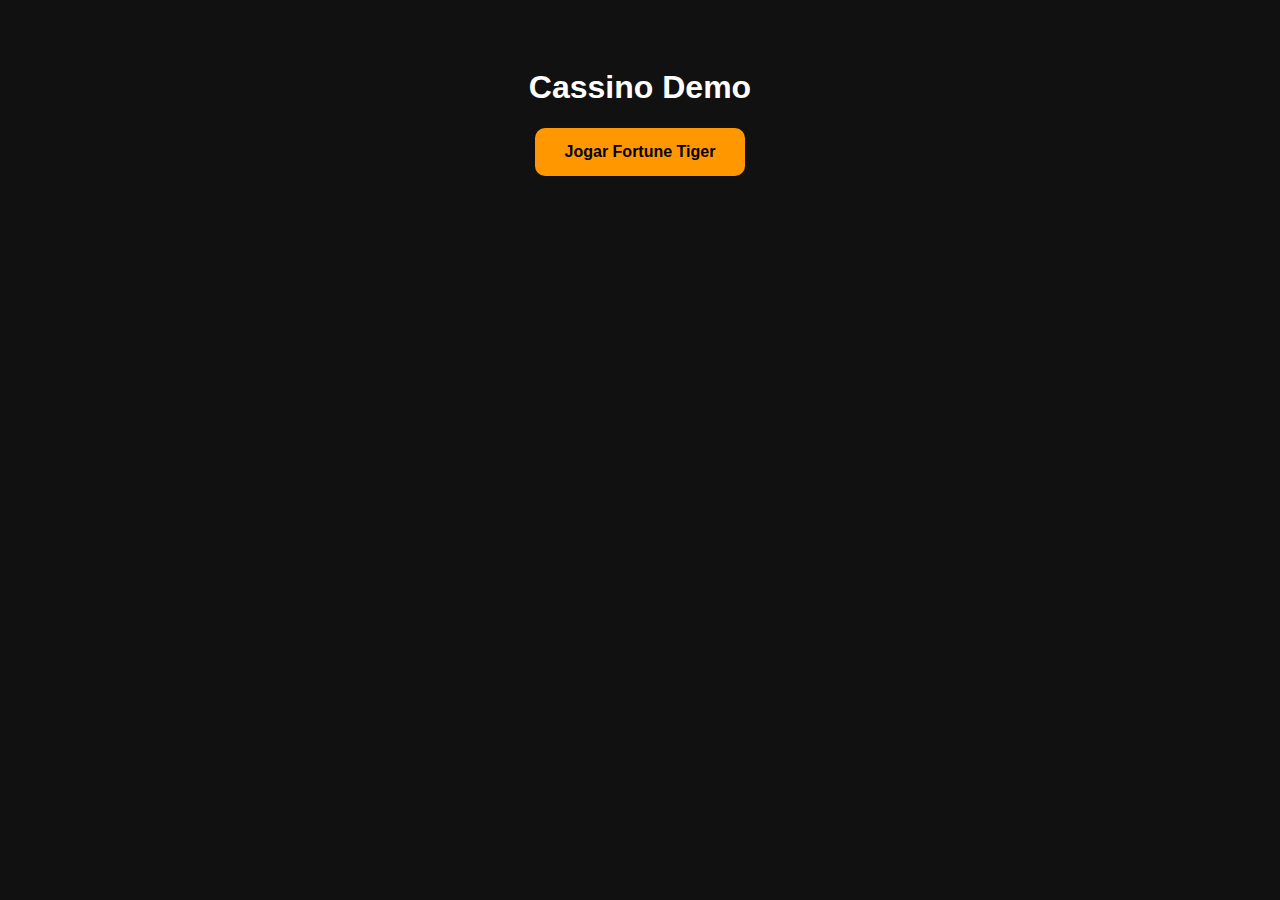
<file: index.html>
<!DOCTYPE html>
<html lang="pt-BR">
<head>
<meta charset="UTF-8">
<meta name="viewport" content="width=device-width, initial-scale=1.0">
<title>Cassino Demo</title>
<link rel="stylesheet" href="style.css">
</head>
<body>
<h1>Cassino Demo</h1>
<a href="game.html" class="btn">Jogar Fortune Tiger</a>
</body>
</html>
</file>
<file: style.css>
body{font-family:Poppins,sans-serif;background:#111;color:#fff;text-align:center;padding:40px;}
.btn{display:inline-block;padding:15px 30px;background:#ff9800;color:#000;border-radius:10px;text-decoration:none;font-weight:bold;}
</file>
